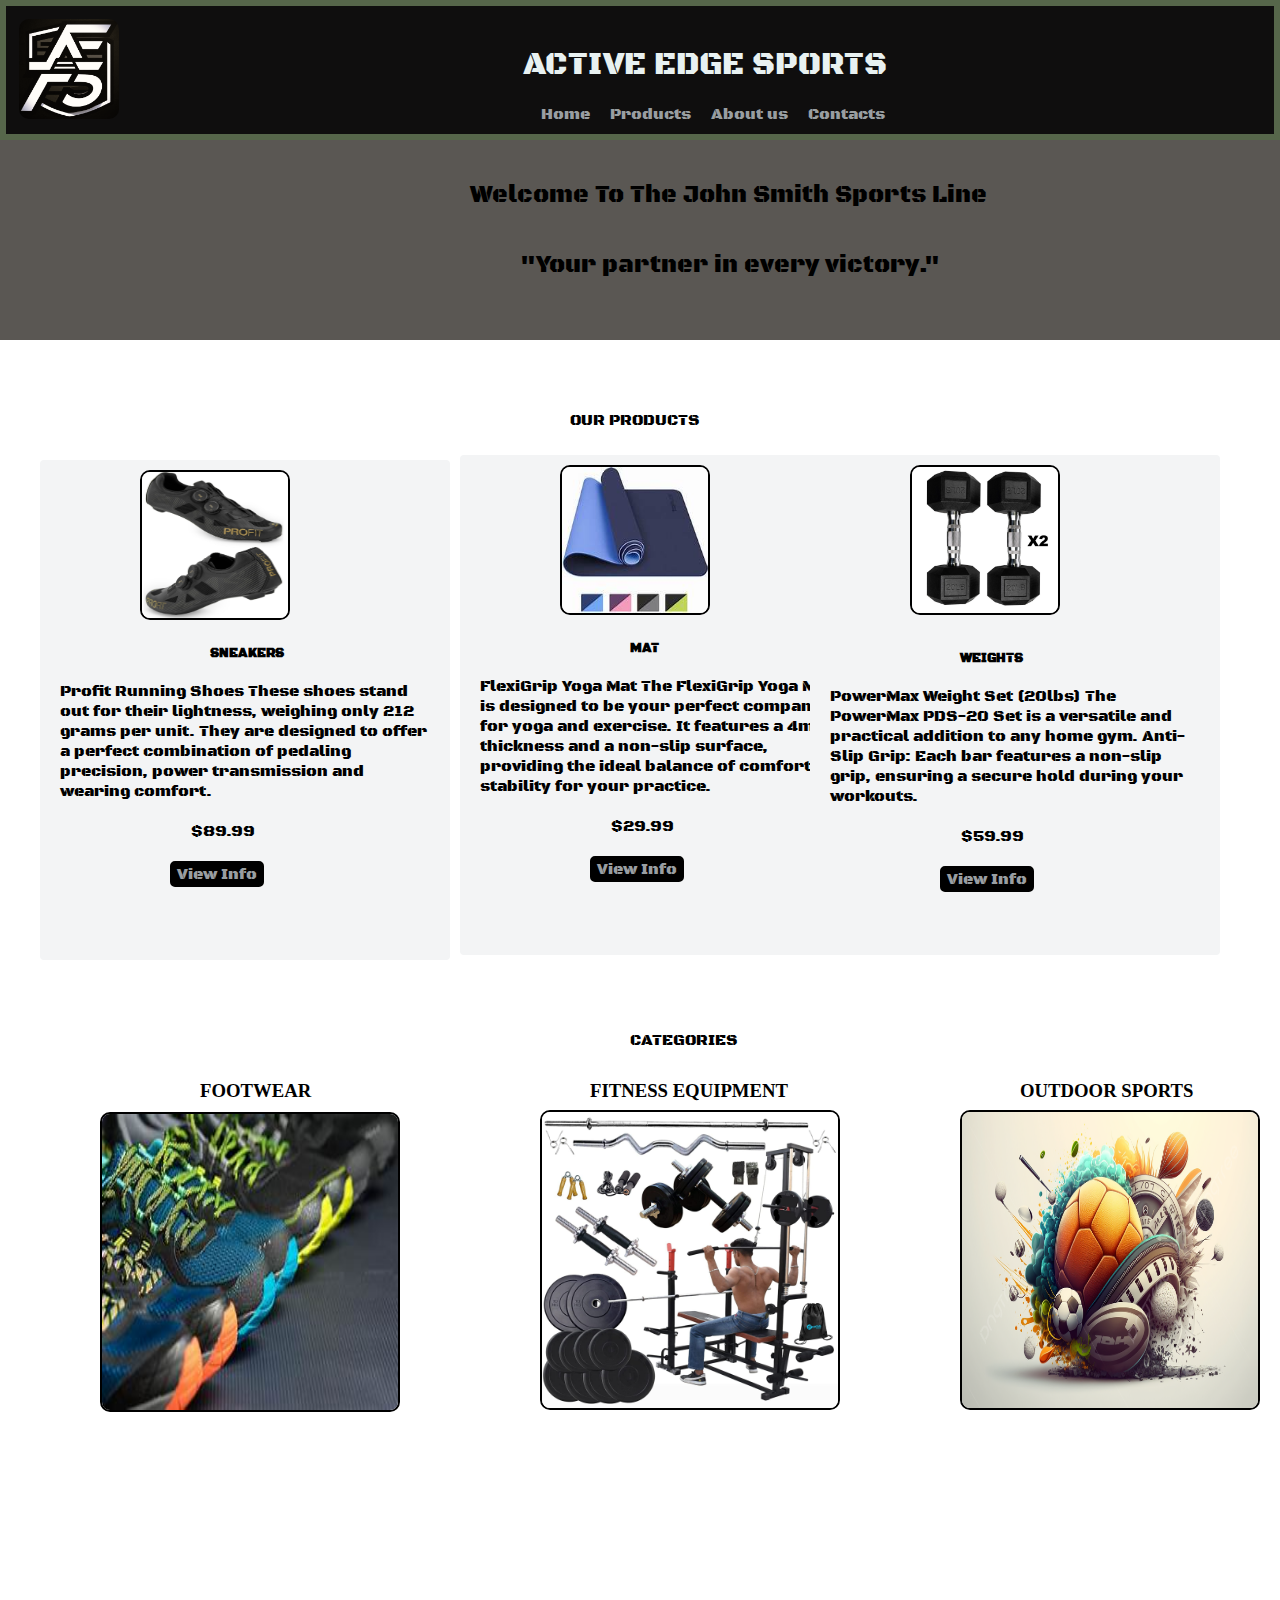
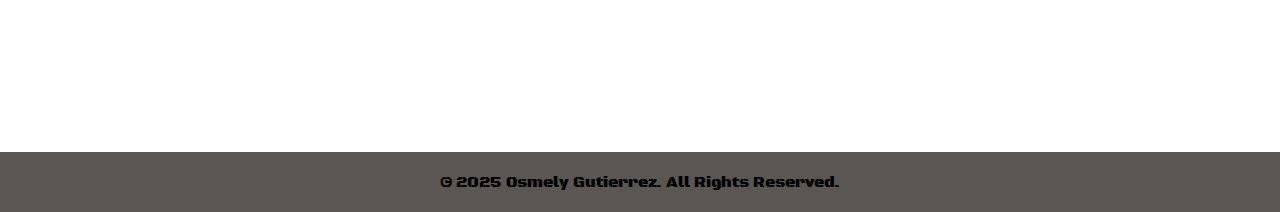
<file: index.html>
<!DOCTYPE html>
 <html lang="en">
 <head>
     <meta charset="UTF-8">
     <meta name="viewport" content="width=device-width, initial-scale=1.0">
     <title>Sports Line</title>
     <link rel="shortcul icon" href="./assets/images/logoAES.jpg"  type="image/x-icon">
     <link rel="stylesheet" href="./style.css">
 </head>
 <body>
     <header>
         <img src="./assets/images/logoAES.jpg">
         <h1>ACTIVE EDGE SPORTS</h1>
         <nave>
             <a href="#">Home</a>
             <a href="./products.html">Products</a>
             <a href="./about.html">About us</a>
             <a href="#">Contacts</a>
         </nave>
     </header>
     <main>
         <div>
             <h2>Welcome To The John Smith Sports Line</h2>
             <h2 class="slogan">"Your partner in every victory."</h2>
         </div>
         <section class="our-products">
             <h4>OUR PRODUCTS</h4>               
             <article class="available-one">
                 <img class="sneakers" src="./assets/images/sneakers.jpg"/>
                 <h5 class="products">SNEAKERS</h5>
                 <p class="description">Profit Running Shoes 
                 These shoes stand out for their lightness, weighing only 212 grams per unit. 
                 They are designed to offer a perfect combination of pedaling precision, power 
                 transmission and wearing comfort.</p>
                 <P class="cost">$89.99</P>
                 <a class="info" href="">View Info</a>
             </article>
             <article class="available-two">
                 <img class="mat" src="./assets/images/mat.jpg"/>
                 <h5 class="products">MAT</h5>
                 <p class="description">FlexiGrip Yoga Mat
                 The FlexiGrip Yoga Mat is designed to be your perfect companion for yoga and exercise. 
                 It features a 4mm thickness and a non-slip surface, providing the ideal balance of 
                 comfort and stability for your practice.</p>
                 <P class="cost">$29.99</P>
                 <a class="info" href="">View Info</a>
             </article>
             <article class="available-three">
                 <img class="weights" src="./assets/images/weights.webp"/>
                 <h5 class="product">WEIGHTS</h5>
                 <p class="description">PowerMax Weight Set (20lbs)
                 The PowerMax PDS-20  Set is a versatile and practical addition to any home gym. 
                 Anti-Slip Grip: Each bar features a non-slip grip, ensuring a secure hold during 
                 your workouts.</p>
                 <P class="cost">$59.99</P>
                 <a class="info" href="">View Info</a>
             </article>
         </section>
         <section>
             <h4 class="categorie">CATEGORIES</h4>
                <h3 class="footwea">FOOTWEAR</h3>
             <article class="available-footwear">
                 <img class= "footwear" src= "./assets/images/footwear.jpg">  
             </article>
                <h3 class="equipment">FITNESS EQUIPMENT</h3>   
             <article class="available-fit-team">
                 <img class="fit-team" src="./assets/images/equipment.jpg">        
             </article>                 
                 <h3 class="outdoor">OUTDOOR SPORTS</h3>
             <article class="available-outdoor-sports">
                 <img class="outdoor-sports" src="./assets/images/sports.png">    
             </article>
         </section>
     </main>
     <footer>&copy; 2025 Osmely Gutierrez. All Rights Reserved.</footer>    
 </body>
</file>
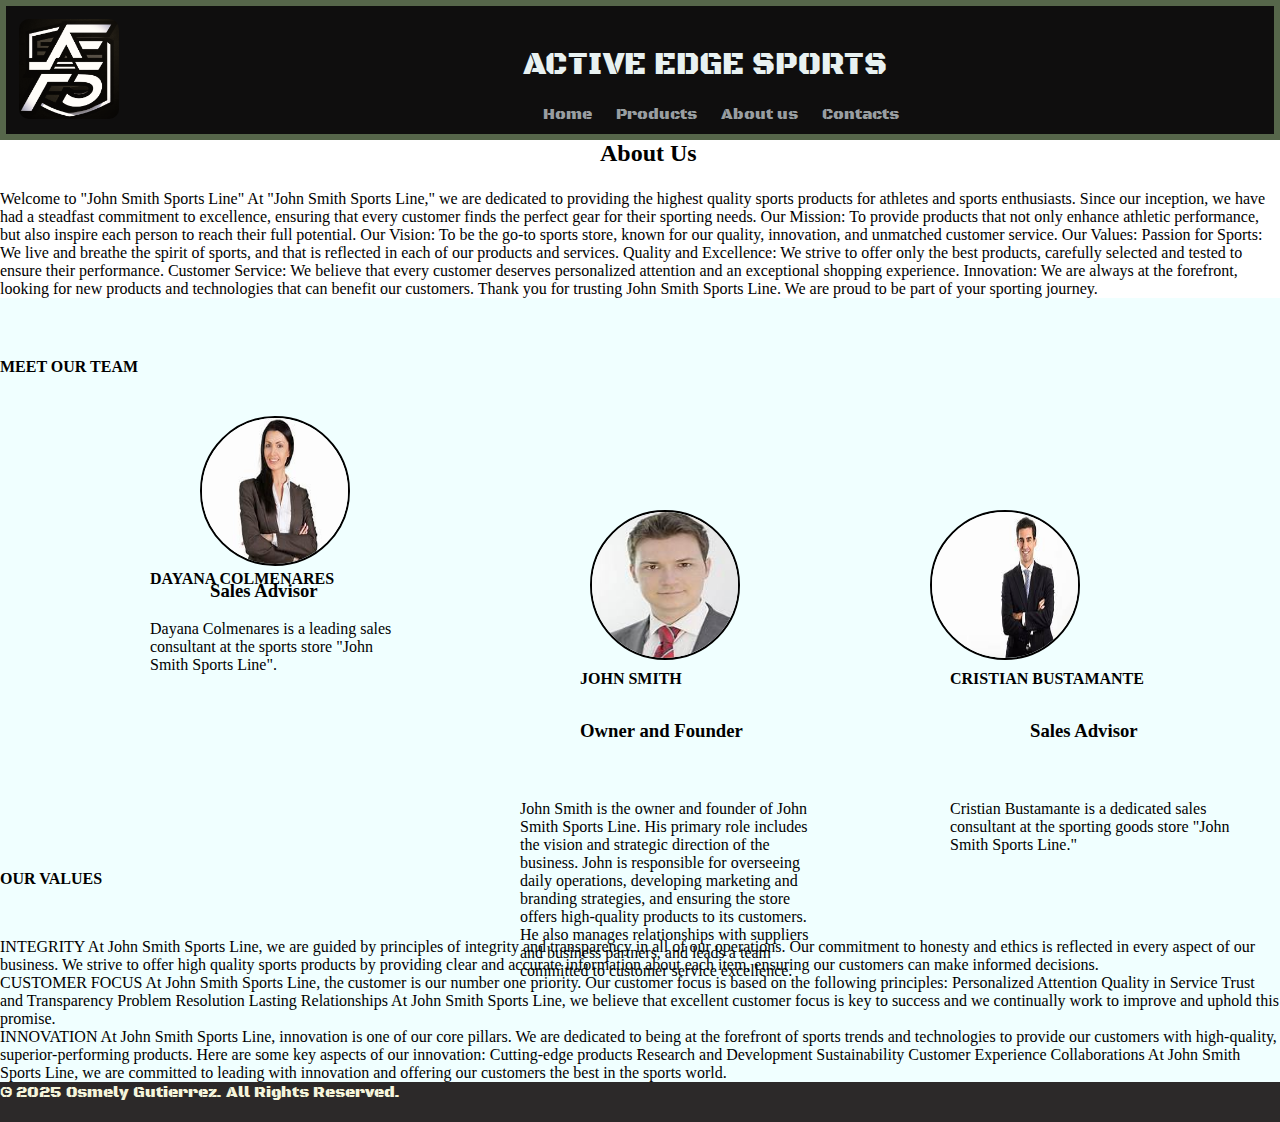
<file: about.html>
<!DOCTYPE html>
<html lang="en">
<head>
    <meta charset="UTF-8">
    <meta name="viewport" content="width=device-width, initial-scale=1.0">
    <title>ABOUT</title>
    <link rel="shortcul icon" href="./assets/images/sj.png"  type="image/x-icon">
    <link rel="stylesheet" href="./about.css">
</head>
<body>
    <header>
        <img src="./assets/images/logoAES.jpg"/>
        <h1>ACTIVE EDGE SPORTS</h1>
        <nave>
            <a href="./index.html">Home</a>
            <a href="./products.html">Products</a>
            <a href="./about.html">About us</a>
            <a href="">Contacts</a>
        </nave>
    </header>
    <main>
        <div id="literature">
            <h2 class="about">About Us</h2>
            <p>Welcome to "John Smith Sports Line"
            At "John Smith Sports Line," we are dedicated to providing the highest quality sports products for athletes and sports enthusiasts. Since our inception, we have had a steadfast commitment to excellence, ensuring that every customer finds the perfect gear for their sporting needs.
            Our Mission: To provide products that not only enhance athletic performance, but also inspire each person to reach their full potential.
            Our Vision: To be the go-to sports store, known for our quality, innovation, and unmatched customer service.
            Our Values:
            Passion for Sports: We live and breathe the spirit of sports, and that is reflected in each of our products and services.
            Quality and Excellence: We strive to offer only the best products, carefully selected and tested to ensure their performance.
            Customer Service: We believe that every customer deserves personalized attention and an exceptional shopping experience.
            Innovation: We are always at the forefront, looking for new products and technologies that can benefit our customers.
            Thank you for trusting John Smith Sports Line. We are proud to be part of your sporting journey.</p>
        </div>
        <section>
            <h4 class="meet-our-team" >MEET OUR TEAM</h4>
            <article>
                <img class="staff-one" src="./assets/images/ds.jpg"/>
                <h4 class="person-A">DAYANA COLMENARES</h4>
                <h3 class="person-B">Sales Advisor</h3>
                <P class="person-C">Dayana Colmenares is a leading sales consultant at the sports store "John Smith Sports Line".</P>        
            </article>
            <article>
                <img class="staff-two" src="./assets/images/js.jpg"/>
                <h4 class="person-D">JOHN SMITH</h4>
                <h3 class="person-E">Owner and Founder</h3>
                <P class="person-F">John Smith is the owner and founder of John Smith Sports Line. 
                His primary role includes the vision and strategic direction 
                of the business. John is responsible for overseeing daily operations, 
                developing marketing and branding strategies, and ensuring the store 
                offers high-quality products to its customers. He also manages relationships 
                with suppliers and business partners, and leads a team committed to customer 
                service excellence.</P>
            </article>  
            <article>
                <img class="staff-three" src="./assets/images/cb.jpg"/>
                <h4 class="person-G">CRISTIAN BUSTAMANTE</h4>
                <h3 class="person-H">Sales Advisor</h3>
                <P class="person-I">Cristian Bustamante is a dedicated sales consultant at the sporting goods store "John Smith Sports Line."</P>
            </article>
        </section>
        <section>
                <h4 class="evaluations">OUR VALUES</h4>
                <P class="assessment-one">INTEGRITY
                At John Smith Sports Line, we are guided by principles of integrity and transparency in all 
                of our operations. Our commitment to honesty and ethics is reflected in every aspect of our business. 
                We strive to offer high quality sports products by providing clear and accurate information about each 
                item, ensuring our customers can make informed decisions.</P>
                <p class="assessment-two">CUSTOMER FOCUS
                At John Smith Sports Line, the customer is our number one priority. 
                Our customer focus is based on the following principles:
                Personalized Attention
                Quality in Service
                Trust and Transparency
                Problem Resolution
                Lasting Relationships
                At John Smith Sports Line, we believe that excellent customer focus is key to success and we continually
                work to improve and uphold this promise.</p>
                <p class="assessment-three">INNOVATION
                At John Smith Sports Line, innovation is one of our core pillars. We are dedicated to being at the 
                forefront of sports trends and technologies to provide our customers with high-quality, superior-performing 
                products. Here are some key aspects of our innovation:
                Cutting-edge products
                Research and Development
                Sustainability 
                Customer Experience
                Collaborations
                At John Smith Sports Line, we are committed to leading with innovation and offering our customers the best 
                in the sports world.</p>
        </section>
    </main>
    <footer>&copy; 2025 Osmely Gutierrez. All Rights Reserved.</footer>    
</body>
</html>
</file>
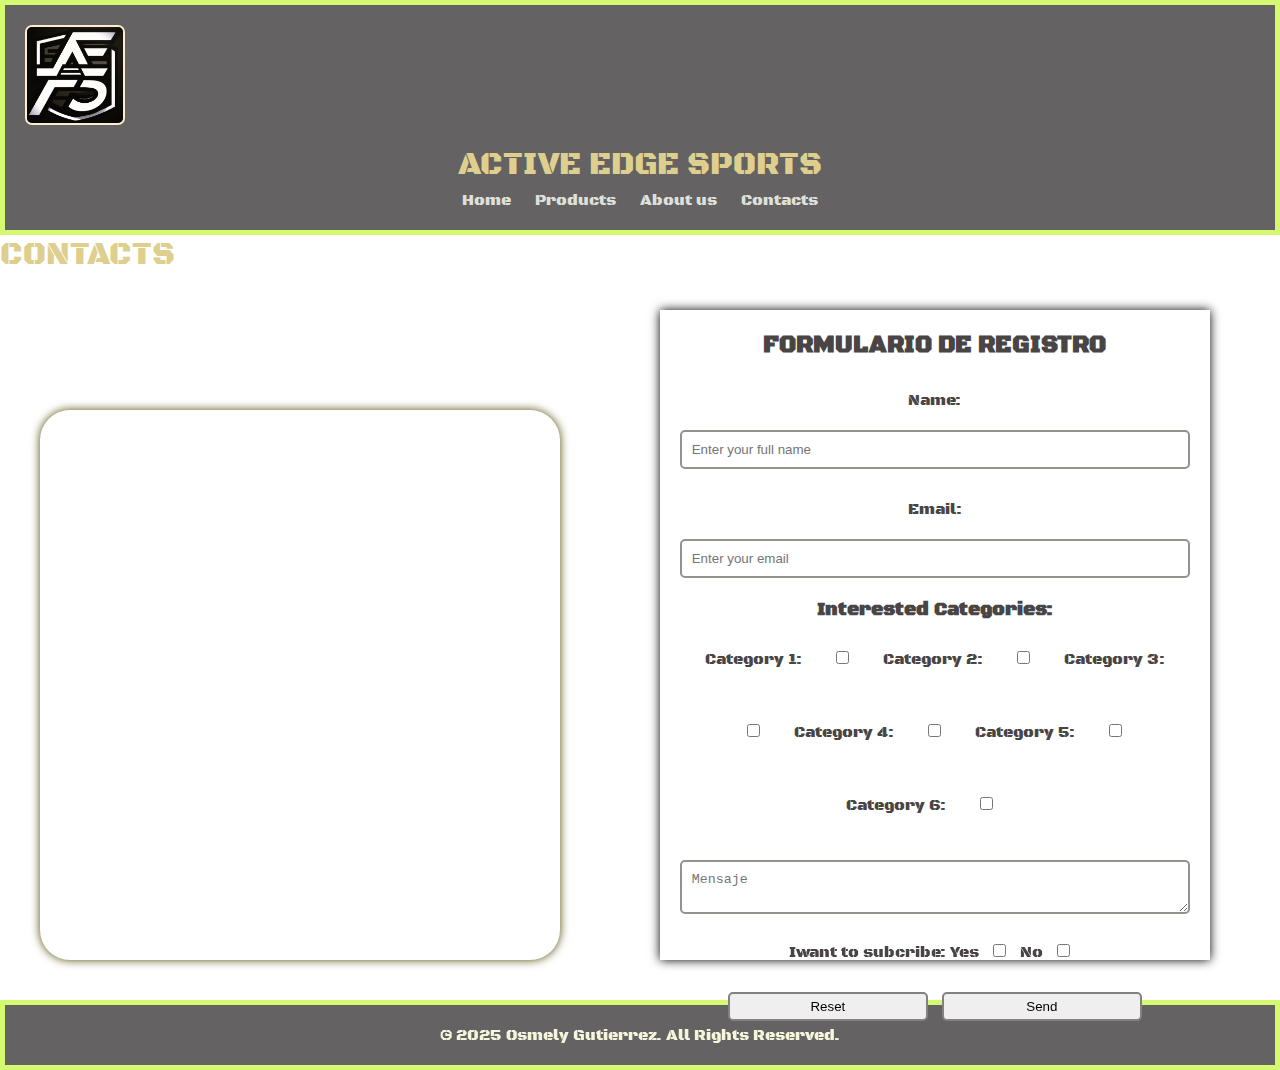
<file: contacts.html>
<!DOCTYPE html>
 <html lang="en">
 <head>
     <meta charset="UTF-8">
     <meta name="viewport" content="width=device-width, initial-scale=1.0">
     <title>Contacts - Active Edge Sports</title>
     <link rel="shortcul icon" href="./assets/images/logoAES.jpg"  type="image/x-icon">
     <link rel="stylesheet" href="./contacts.css">
 </head>
     <header>
         <img src="./assets/images/logoAES.jpg">
         <h1>ACTIVE EDGE SPORTS</h1>
         <nave>
             <a href="./index.html">Home</a>
             <a href="./products.html">Products</a>
             <a href="./about.html">About us</a>
             <a href="./contacts.html">Contacts</a>
         </nave>
     </header>
<body>      
        <h1 class="init">CONTACTS</h1>
     <main>
     <div class="container">      
        <h2>FORMULARIO DE REGISTRO</h2>
        <form action="https://aulamindhub.github.io/dwm_show_data/show_data.html" method="get" target="_blank">           
            <label for="name">Name:</label>
            <input type="text" placeholder="Enter your full name" id="name" name="name"/>
            <label for="mail">Email:</label>
            <input type="text" placeholder="Enter your email" id="mail" name="mail"/>                       
            <h3>Interested Categories:</h3>            
            <div class="categoryes">
            <label for="category">Category 1:</label>
            <input type="checkbox" id="category"/>
            <label for="category">Category 2:</label>
            <input type="checkbox" id="category"/>
            <label for="category">Category 3:</label>
            <input type="checkbox" id="category"/>
            <label for="category">Category 4:</label>
            <input type="checkbox" id="category"/>
            <label for="category">Category 5:</label>
            <input type="checkbox" id="category"/>
            <label for="category">Category 6:</label>
            <input type="checkbox" id="category"/>
            </div>
            <label for="mensaj"></label>
            <textarea placeholder="Mensaje" id="mensaj"></textarea>        
            <label for="#"> Iwant to subcribe: 
            <label for="categorys"> Yes</label>
            <input type="checkbox" id="categorys"/>     
            <label for="categorys">No</label>
            <input type="checkbox" id="categorys"/>
            </label>
            <div>
            <button type="reset">Reset</button>
            <button type="submit">Send</button>
            </div>
        </form>        
     </div>     
     <iframe src="https://www.google.com/maps/embed?pb=!1m18!1m12!1m3!1d26277.340419136097!2d-58.45332360885019!3d-34.58727759783401!2m3!1f0!2f0!3f0!3m2!1i1024!2i768!4f13.1!3m3!1m2!1s0x95bcb58ce9bd53f5%3A0xa75ef5c6630b8023!2sNiceto%20Club!5e0!3m2!1ses!2sar!4v1745568081032!5m2!1ses!2sar"        
     allowfullscreen="" 
     loading="lazy" referrerpolicy="no-referrer-when-downgrade"></iframe>
    </main>
    <footer>&copy; 2025 Osmely Gutierrez. All Rights Reserved.</footer> 
</body>
</html>
</file>
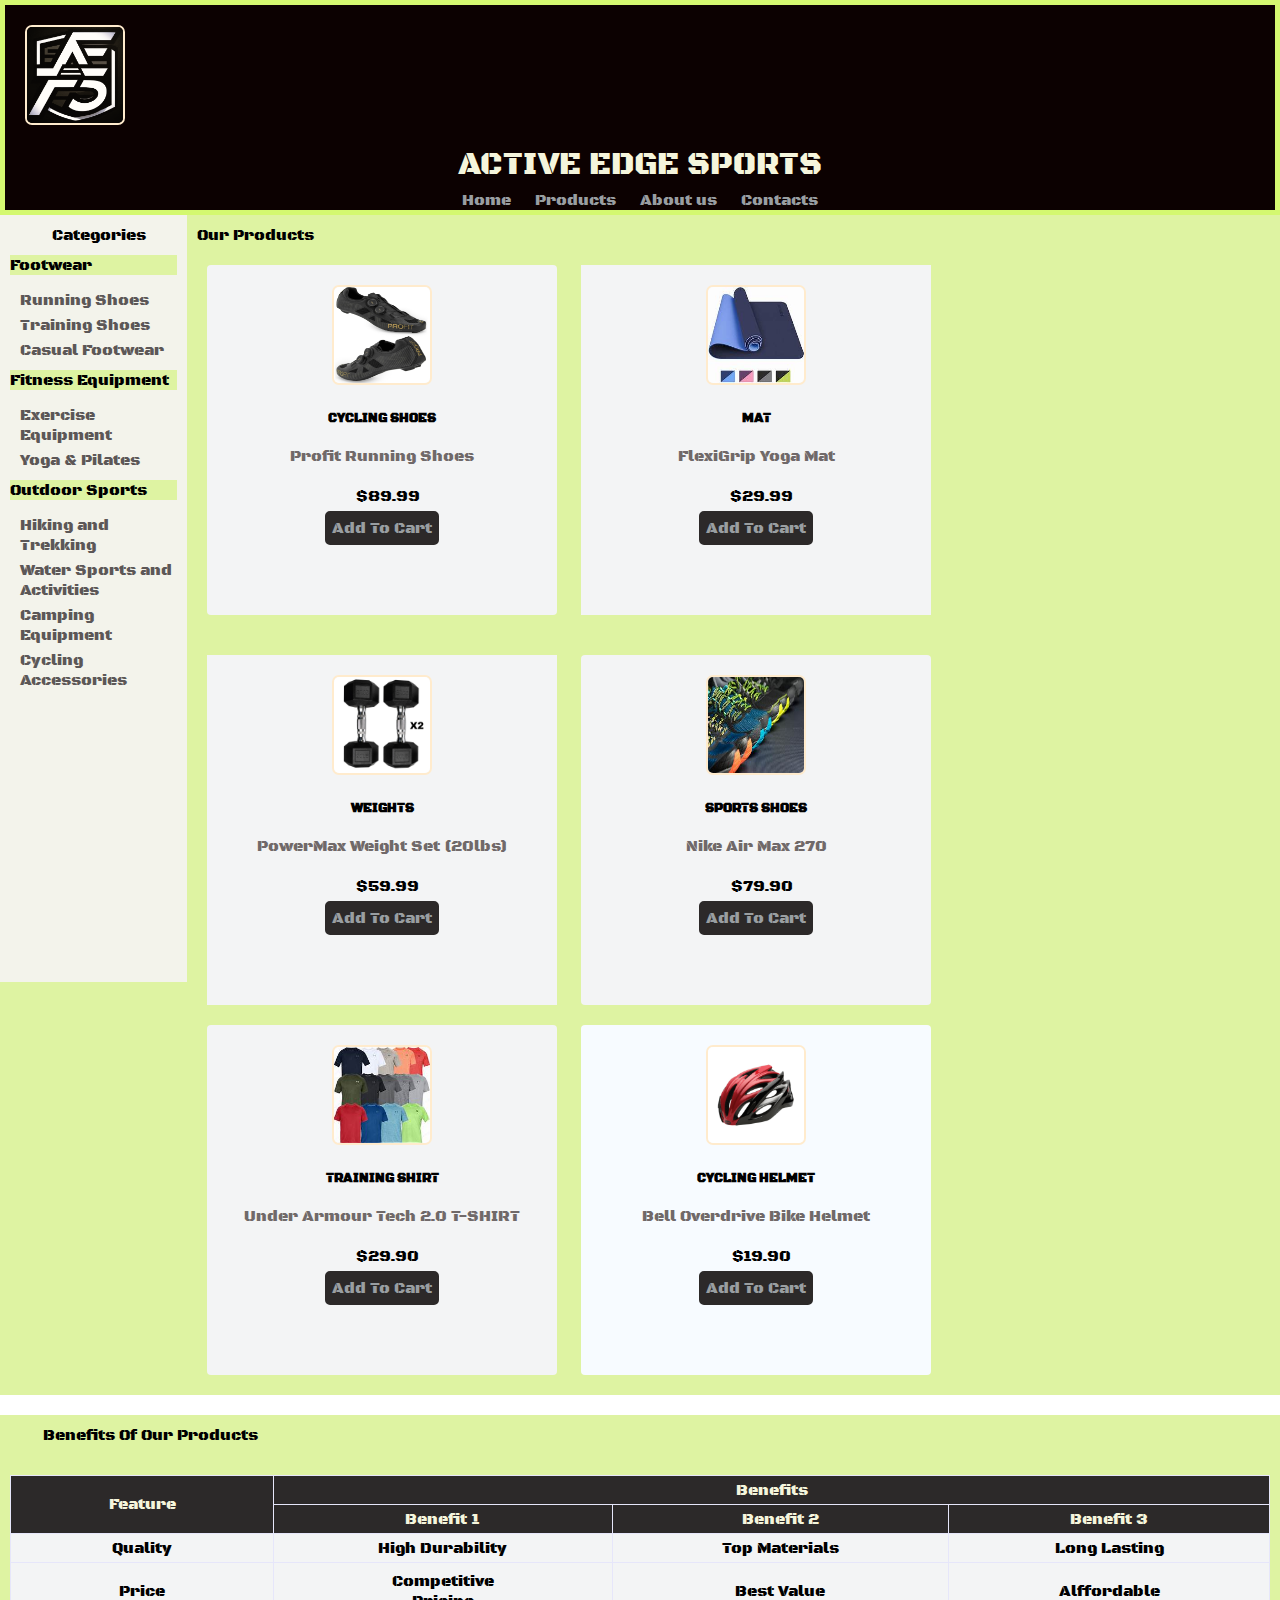
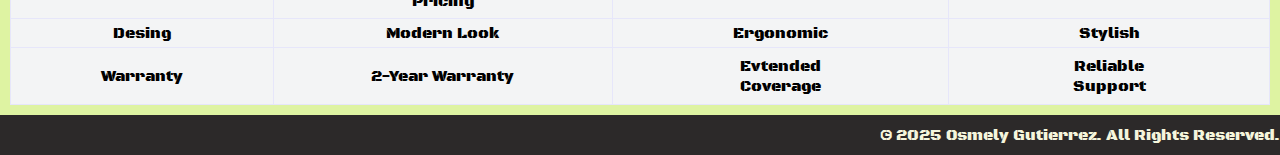
<file: products.html>
<!DOCTYPE html>
<html lang="en">
<head>
    <meta charset="UTF-8">
    <meta name="viewport" content="width=device-width, initial-scale=1.0">
    <title>Active Edge Sports</title>
    <link rel="shortcul icon" href="./assets/images/logoAES.jpg"  type="image/x-icon">
    <link rel="stylesheet" href="./products.css">
</head>
<body>
    <header>
        <img src="./assets/images/logoAES.jpg"/>
        <h1>ACTIVE EDGE SPORTS</h1>
        <nave class="navegacion">
            <a href="./index.html">Home</a>
            <a href="#">Products</a>
            <a href="./about.html">About us</a>
            <a href="#">Contacts</a>
        </nave>
    </header>
    <div class="container">
    <main class="products">
        <section class="body">
            <h4>Our Products</h4>
            <article class="available-one">
                <img class="sneakers" src="./assets/images/sneakers.jpg"/>
                <h5 class="product">CYCLING SHOES</h5>
                <p class="description">Profit Running Shoes</p>
                <P class="cost">$89.99</P>
                <a class="info" href="#">Add To Cart</a>
            </article>
            <article class="available-two">
                <img class="mat" src="./assets/images/mat.jpg"/>
                <h5 class="products">MAT</h5>
                <p class="description">FlexiGrip Yoga Mat</p>
                <P class="cost">$29.99</P>
                <a class="info" href="#">Add To Cart</a>
            </article>
            <article class="available-three">
                <img class="weights" src="./assets/images/weights.webp"/>
                <h5 class="product">WEIGHTS</h5>
                <p class="description">PowerMax Weight Set (20lbs)</p>
                <P class="cost">$59.99</P>
                <a class="info" href="#">Add To Cart</a>
            </article>
            <article class="available-four">
                <img class= "footwear" src= "./assets/images/footwear.jpg"/>
                <h5 class="product">SPORTS SHOES</h5>
                <p class="description">Nike Air Max 270</p> 
                <P class="cost">$79.90</P>
                <a class="info" href="#">Add To Cart</a>
            </article>
            <article class="available-five">
                <img class="fit-team" src="./assets/images/t-shirt.jpg"/>
                <h5 class="product">TRAINING SHIRT</h5>
                <p class="description">Under Armour Tech 2.0 T-SHIRT</p>
                <P class="cost">$29.90</P>
                <a class="info" href="#">Add To Cart</a>       
            </article>
            <article class="available-six">
                <img class="outdoor-sports" src="./assets/images/helmet.jpg"/> 
                <h5 class="product">CYCLING HELMET</h5>
                <p class="description">Bell Overdrive Bike Helmet</p>
                <P class="cost">$19.90</P>
                <a class="info" href="">Add To Cart</a>     
            </article>
        </section>
    </main>
    <aside>
    <section>       
        <h4 class="categories">Categories</h4>
        <div>
        <h4 class="category">Footwear</h4>
        <ul>
            <li>Running Shoes</li>
            <li>Training Shoes</li> 
            <li>Casual Footwear</li>
        </ul>
        </div>
        <h4 class="category">Fitness Equipment</h4>
        <div>
        <ul>
            <li>Exercise Equipment</li>
            <li>Yoga & Pilates</li>
        </ul>
        </div>
        <h4 class="category">Outdoor Sports</h4>
        <div>
        <ul>
            <li>Hiking and Trekking</li>
            <li>Water Sports and Activities</li>
            <li>Camping Equipment</li>
            <li>Cycling Accessories</li>
        </ul>
        </div>
    </section>   
    </aside>
    </div>  
    <div class="benefit">   
    <table>
        <caption class="benefits">Benefits Of Our Products</caption>
        <thead>
            <tr>
                <th rowspan="2" class="negro">
                    Feature
                </th>
                <th colspan="3" class="negro">
                    Benefits
                </th>
            </tr>
            <tr>
                <th class="siguiente">Benefit 1</th>
                <th class="siguiente">Benefit 2</th>
                <th class="siguiente">Benefit 3</th>
            </tr>
            <tr>
                <td>Quality</td>
                <td>High Durability</td>
                <td>Top Materials</td>
                <td>Long Lasting</td>
            </tr>
            
                <td>Price</td>
                <td>Competitive Pricing</td>
                <td>Best Value</td>
                <td>Alffordable</td>
            </tr>
            <tr>
                <td>Desing</td>
                <td>Modern Look</td>
                <td>Ergonomic</td>
                <td>Stylish</td>
            </tr>
            <tr>
                <td>Warranty</td>
                <td>2-Year Warranty</td>
                <td>Evtended Coverage</td>
                <td>Reliable Support</td>
            </tr>
        </thead>  
    </table>
    </div>
    <footer>&copy; 2025 Osmely Gutierrez. All Rights Reserved.</footer>
</body>
</file>
<file: style.css>
@import url('https://fonts.googleapis.com/css2?family=Black+Ops+One&display=swap');
@import url('https://fonts.googleapis.com/css2?family=Spicy+Rice&display=swap');

*{
    margin: 0;
    padding: 0;
    box-sizing: border-box;
}

body{
       
      background-color: white; 
}


header{
    background-color: rgb(15, 14, 14);
    padding: 3px;
    border: 6px solid rgb(86, 102, 74);
    height: 140px;
}

img{
    width:100px; 
    height:100px;
    margin-left: 10px;
    margin-top: 10px;
    border-radius: 10px;
}

h1{
    color: rgb(232, 241, 241);
    display: inline-block;
    margin-left: 400px; 
    position: absolute; 
    top: 45px; 
    font-family: "Black Ops One", system-ui;
        font-weight: 400;
        font-style: normal;

}


nave{
    margin-left: 410px;
}

a{
    color: rgb(153, 158, 161);
    display: inline-block;
    padding: 1px 5px;
    margin: 3px 3px;
    text-decoration: none;
    border-radius: 5px;
    font-family: "Black Ops One", system-ui;
        font-weight: 400;
        font-style: normal;

}

a:hover{
    background-color: rgb(230, 230, 210);
    color: rgb(12, 1, 1);
}

div{
    background-color: rgb(90, 87, 83);
    height: 200px; 
}

h2{
    margin-left: 470px;
    display: inline-block;
    margin-top: 40px;
    font-family: "Black Ops One", system-ui;
    font-weight: 400;
    font-style: normal;   
}

.slogan{
    margin-left: 520px;
}

.categorie{
    margin-left: 600px;
}

.equipment{
    position: absolute;
    left: 590px;
   top: 1080px;
}

.outdoor{
    position: absolute;
    left: 1020px;
    top: 1080px;
}

.our-products{
    display: block;
    padding: 40px;
    font-family: "Black Ops One", system-ui;
        font-weight: 400;
        font-style: normal;

}



main{
    margin-bottom: 300px;  
}

h4{
    padding: 30px;
    margin-left: 500px;
    font-family: "Black Ops One", system-ui;
        font-weight: 400;
        font-style: normal;
}

.available-one{
    background-color: rgb(243, 244, 245);
    border-radius: 4px;
    width: 410px;
    height: 500px;       
}

.sneakers{
    border: 2px solid black;
    margin-left: 100px;
    width: 150px;
    height: 150px;
    font-family: "Black Ops One", system-ui;
        font-weight: 400;
        font-style: normal;
}

.available-two{
    background-color: rgb(243, 244, 245);
    border-radius: 4px;
    position: absolute;
    width: 410px;
    height: 500px;
    left: 460px;
    top: 455px;   
}

.mat{
    border: 2px solid black;
    margin-left: 100px;
    width: 150px;
    height: 150px;
}

.available-three{
    background-color:rgb(243, 244, 245);
    border-radius: 4px;
    position: absolute;    
    right: 60px;
    top: 455px;
    height: 500px;
    width: 410px;    
}

.weights{
    border: 2px solid black;
    margin-left: 100px;
    width: 150px;
    height: 150px;    
}

.product{
    margin-top: 30px;
    margin-left: 150px;
}

.products{
    margin-top: 20px;
    margin-left: 170px;
}

.description{
    margin-top: 20px;
}

.cost{
    margin-top: 20px;
    margin-left: 150px;
    font-family: "Black Ops One", system-ui;
        font-weight: 400;
        font-style: normal;
}

.info{
    border: 2px solid black;
    background-color: black;
    margin-top: 20px;
    margin-left: 130px;
    font-family: "Black Ops One", system-ui;
        font-weight: 400;
        font-style: normal;
}

h5{
    margin-left: 200px;
  
}

p{
    margin-left: 20px;
    margin-right: 20px;  
}



.footwea{
    margin-left: 200px;
}

.available-footwear{
    width: 350px;
    height: 350px;
    right: 200px;
        
}

.footwear{
    border: 2px solid black;
    margin-left: 100px;
    width: 300px;
    height: 300px;
    bottom: 120px;   
}

.available-fit-team{
    position: absolute;
    width: 350px;
    height: 350px;
    left: 480px;
    top: 1100px;  
}

.fit-team{
    border: 2px solid black;
    margin-left: 60px;
    width: 300px;
    height: 300px;
}

.available-outdoor-sports{
    position: absolute;    
    height: 350px;
    width: 350px;
    left: 950px;
    top: 1100px;
   
}

.outdoor-sports{
    border: 2px solid black;
    width: 300px;
    height: 300px;
}

footer{
    background-color: rgb(90, 87, 83); 
    padding: 20px 20px;
    text-align: center;
    font-family: "Black Ops One", system-ui;
    font-weight: 400;
    font-style: normal;  
}
</file>
<file: about.css>
@import url('https://fonts.googleapis.com/css2?family=Black+Ops+One&display=swap');
@import url('https://fonts.googleapis.com/css2?family=Spicy+Rice&display=swap');

*{
    margin: 0;
    padding: 0;
    box-sizing: border-box;
}
 
body {
  background-color: azure;
}

header{
    background-color: rgb(15, 14, 14);
    padding: 3px;
    border: 6px solid rgb(86, 102, 74);
    height: 140px;
}





      h1{
        color: rgb(232, 241, 241);
        display: inline-block;
        margin-left: 400px; 
        position: absolute; 
        top: 45px; 
        font-family: "Black Ops One", system-ui;
            font-weight: 400;
            font-style: normal;
    
    }

      img{
        width:100px; 
        height:100px;
        margin-left: 10px;
        margin-top: 10px;
        border-radius: 10px;
    }



nave{
    margin-left: 410px;
}

a{
    color: rgb(153, 158, 161);
    padding: 5px 5px;
    margin: 5px 5px;
    text-decoration: none;
    border-radius: 5px; 
    font-family: "Black Ops One", system-ui;
    font-weight: 400;
    font-style: normal; 
}

a:hover{
    background-color: rgb(230, 230, 210);
    color: rgb(12, 1, 1);
}


footer{
    background-color: rgb(44, 41, 41); 
    width: 100%;
    height: 40px;
    align-items: center;
    color: beige;
    font-family: "Black Ops One", system-ui;
    font-weight: 400;
    font-style: normal;  
}

#literature{
    background-color: white;
}

.about{
    margin-left: 600px;
    height: 50px;
}

.meet-our-team{
    margin-top: 60px;
}

.staff-one{
    margin-left: 200px;
    height: 150px;
    width: 150px;
    margin-top: 40px;
    border-radius: 150%; 
    border: 2px solid black
}

.staff-two{
    position: absolute;    
    height: 150px;
    width: 150px;
    left: 580px;
    top: 500px;
    border-radius: 150%; 
    border: 2px solid black
}

.staff-three{
    position: absolute;    
    height: 150px;
    width: 150px;
    right: 200px;
    top: 500px;
    border-radius: 150%; 
    border: 2px solid black 
}

.person-A{
    margin-left: 150px;
    height: 10px;
    width: 300px;
}

.person-B{
    margin-left: 210px;   
    height: 40px;
    width: 200px; 
}

.person-C{
    margin-left: 150px;
    height: 100px;
    width: 250px; 
}

.person-D{
    position: absolute;
    margin-left: 580px;
    height: 10px;
    width: 300px;    
    top: 670px;    
}

.person-E{
    position: absolute;
    margin-left: 580px;
    height: 10px;
    width: 300px;
    top: 720px; 
}

.person-F{
    position: absolute;
    margin-left: 520px;
    height: 10px;
    width: 300px;    
    top: 800px; 
}

.person-G{
    position: absolute;
    margin-left: 950px;
    height: 10px;
    width: 300px;
    top: 670px;    
}

.person-H{
    position: absolute;
    margin-left: 1030px;
    height: 10px;
    width: 300px;    
    top: 720px; 
}

.person-I{
    position: absolute;
    margin-left: 950px;
    height: 10px;
    width: 300px;    
    top: 800px; 
}

.evaluations{
    margin-top: 150px;
}

.assessment-one{
    margin-top: 50px; 
}
</file>
<file: contacts.css>
@import url('https://fonts.googleapis.com/css2?family=Black+Ops+One&display=swap');
@import url('https://fonts.googleapis.com/css2?family=Spicy+Rice&display=swap');

* {
    margin: 0;
    padding: 0;
    box-sizing: border-box;
}

body {
    color: rgb(73, 69, 69);
    font-family: "Black Ops One", system-ui;
    font-weight: 400;
    font-style: normal;
}

main {
    padding: 10px;
    display: flex;
    flex-direction: row-reverse;
}

header {
    background-color: rgb(100, 98, 98);
    display: flex;
    flex-direction: column;
    justify-content: space-evenly;
    align-items: center;
    border: 5px solid rgb(212, 248, 112);
}

img {
    align-self: flex-start;
    width: 100px;
    height: 100px;
    margin: 20px;
    border: 2px solid blanchedalmond;
    border-radius: 7px;
}

h1 {
    margin-bottom: 5px;
    color: rgb(222, 207, 142);
    font-family: "Black Ops One", system-ui;
    font-weight: 400;
    font-style: normal;
}

nave {
    margin-bottom: 20px;
}

a {
    color: rgb(222, 224, 217);
    padding: 5px 5px;
    margin: 5px 5px;
    text-decoration: none;
    border-radius: 5px;
    font-family: "Black Ops One", system-ui;
    font-weight: 400;
    font-style: normal;
}

a:hover {
    background-color: rgb(222, 207, 142);
    color: rgb(12, 1, 1);
}

iframe {
    display: flex;
    flex-direction: row-reverse;
    width: 550px;
    height: 550px;
    box-shadow: 0 0 10px rgb(84, 75, 5);
    margin: 30px;
    margin-right: 80px;
    margin-top: 120px;
    border: 20px;
    border-radius: 30px;
}

.container {
    text-align: center;
    padding: 20px;
    margin: 20px;
    border: 30px;
    box-shadow: 0 0 10px black;
    width: 580px;
    height: 650px;
    margin-right: 60px;
}

h3 {
    margin-top: 20px;
}

form {
    display: flex;
    flex-direction: column;
}

h2 {
    margin-bottom: 30px;
}

#name {
    margin-bottom: 30px;
}

label {
    margin-bottom: 20px;
}

input {
    border-radius: 5px;
    padding: 10px;
    border: 2px solid rgb(149, 146, 142)
}

#mensaj {
    border-radius: 5px;
    border: 2px solid rgb(149, 146, 142);
    padding: 10px;
    margin-bottom: 20px;
}

button {
    border: 2px solid rgb(131, 130, 128);
    border-radius: 5px;
    padding: 5px;
    margin: 5px;
    width: 200px;
    margin-bottom: 30px;
}

button:hover {
    background-color: rgb(212, 248, 112);
}

#category {
    margin: 30px;

}

#categorys {
    margin: 10px;
}

footer {
    background-color: rgb(100, 98, 98);
    color: beige;
    border: 5px solid rgb(212, 248, 112);
    padding: 20px 20px;
    text-align: center;
    font-family: "Black Ops One", system-ui;
    font-weight: 400;
    font-style: normal;
}
</file>
<file: products.css>
@import url('https://fonts.googleapis.com/css2?family=Black+Ops+One&display=swap');
@import url('https://fonts.googleapis.com/css2?family=Spicy+Rice&display=swap');

*{
    margin: 0;
    padding: 0;
    box-sizing: border-box;
}
 
body {
    display: flex;
    flex-wrap: wrap;
    justify-content: center;
    min-height: 100vh;    
}
  
body > * {
    display: flex;
    flex-direction: row-reverse;
    background-color: rgb(222, 243, 162);
    /*background-color: rgb(224, 224, 207); */  
}
  
header{
    
    background-color: rgb(12, 1, 1);
    display: flex;
    flex-direction: column;
    justify-content: space-evenly;
    align-items: center; 
    border: 5px solid rgb(212, 248, 112);
    flex-grow: 1;     
}

.container{
    min-height: 100vh;
    flex-grow: 4; 
}

h4{
    margin-left: 10px;
    margin-top: 10px;
    font-family: "Black Ops One", system-ui;
        font-weight: 400;
        font-style: normal;
}

img{ 
    align-self: flex-start;
    width:100px; 
    height:100px;
    margin: 20px;
    border: 2px solid blanchedalmond;
    border-radius: 7px;
}

h1{
    margin-bottom: 5px;
    color: beige; 
     
        font-family: "Black Ops One", system-ui;
        font-weight: 400;
        font-style: normal;
      
      
      }
      


a{
    color: rgb(153, 158, 161);
    padding: 5px 5px;
    margin: 5px 5px;
    text-decoration: none;
    border-radius: 5px; 
    font-family: "Black Ops One", system-ui;
    font-weight: 400;
    font-style: normal; 
}

a:hover{
    background-color: rgb(230, 230, 210);
    color: rgb(12, 1, 1);
}

main{ 
    background-color: rgb(222, 243, 162);
   /* background-color: rgb(224, 224, 207);*/      
    display: flex;
    flex-grow: 4;     
}

.description{
    margin-top: 20px;
    color: rgb(112, 105, 105);
}

.cost{
    margin-top: 20px;
    margin-left: 10px;
}

.info{
    display: inline-block;
    border: 2px solid rgb(44, 41, 41);
    background-color: rgb(44, 41, 41);     
}

.available-one{
    text-align: center;
    align-items: center;
    display: inline-block;
    background-color:rgb(243, 244, 245);
    border-radius: 4px;
    margin-left: 20px;
    margin-bottom: 20px;
    margin-top: 20px;
    width: 150px;
    height: 150px;
    width: 350px;
    height: 350px;
    font-family: "Black Ops One", system-ui;
    font-weight: 400;
    font-style: normal;    
}

.available-two{
    text-align: center;
    display: inline-block;
    background-color:rgb(243, 244, 245);
    margin-left: 20px;
    margin-bottom: 20px;
    width: 150px;
    height: 150px;
    width: 350px;
    height: 350px; 
    font-family: "Black Ops One", system-ui;
    font-weight: 400;
    font-style: normal;  
}

.available-three{
    text-align: center;
    display: inline-block;
    background-color:rgb(243, 244, 245);
    margin-bottom: 20px;
    margin-left: 20px;
    width: 150px;
    height: 150px;
    width: 350px;
    height: 350px;
    font-family: "Black Ops One", system-ui;
    font-weight: 400;
    font-style: normal;
}

.available-four{
    text-align: center;
    display: inline-block;
    background-color:rgb(243, 244, 245);
    border-radius: 4px;
    margin-left: 20px;
    margin-top: 20px;
    margin-bottom: 20px;
    width: 150px;
    height: 150px;
    width: 350px;
    height: 350px; 
    font-family: "Black Ops One", system-ui;
    font-weight: 400;
    font-style: normal;    
}

.available-five{
    text-align: center;
    display: inline-block;
    background-color:rgb(243, 244, 245);
    border-radius: 4px;
    margin-left: 20px;
    margin-bottom: 20px;
    width: 150px;
    height: 150px;  
    width: 350px;
    height: 350px; 
    font-family: "Black Ops One", system-ui;
    font-weight: 400;
    font-style: normal;
}

.available-six{
    text-align: center;
    display: inline-block;
    background-color:rgb(247, 251, 255);
    border-radius: 4px;
    margin-left: 20px;
    margin-bottom: 20px;
    width: 150px;
    height: 150px;  
    width: 350px;
    height: 350px;
    font-family: "Black Ops One", system-ui;
    font-weight: 400;
    font-style: normal;
}

aside{
    width: 30%;
    height: 65%;
    background-color: rgb(243, 243, 235);
    flex-grow: 1;       
}

.categories{
    text-align: center;  
    font-family: "Black Ops One", system-ui;
        font-weight: 400;
        font-style: normal; 
}

.category{    
    background-color: rgb(222, 243, 162);
    margin: 10px;
    font-family: "Black Ops One", system-ui;
        font-weight: 400;
        font-style: normal;
}

ul>li{
  margin-left: 20px;
  margin-top: 05px;
  font-family: "Black Ops One", system-ui;
        font-weight: 400;
        font-style: normal;
        color: rgb(92, 87, 87);
  
}

ul{
    display: flex;
    flex-direction: column;
    list-style-position: inside;
    list-style: none
}

.benefit{ 
    margin-top: 20px;
    width: 100%;
    height: 300px;    
}

.benefits{
    margin-right: 980px;
    margin-bottom: 30px;   
}

table, th, td{
   background-color: rgb(243, 244, 245);
    border: 1px solid lavender;
    text-align: center;
    border-collapse: collapse;
    padding: 0px 90px;
    margin: 10px;
    font-family: "Black Ops One", system-ui;
        font-weight: 400;
        font-style: normal;
}

.negro{
    background-color: rgb(44, 41, 41);
    color: beige;
    border-collapse: separate;
    border: 1px solid lavender;
}

.siguiente{
    background-color: rgb(44, 41, 41);
    color: beige;
    border-collapse: separate;
    border: 1px solid lavender;
}

footer{
    background-color: rgb(44, 41, 41); 
    width: 100%;
    height: 40px;
    align-items: center;
    color: beige;
    font-family: "Black Ops One", system-ui;
    font-weight: 400;
    font-style: normal;  
}
</file>
